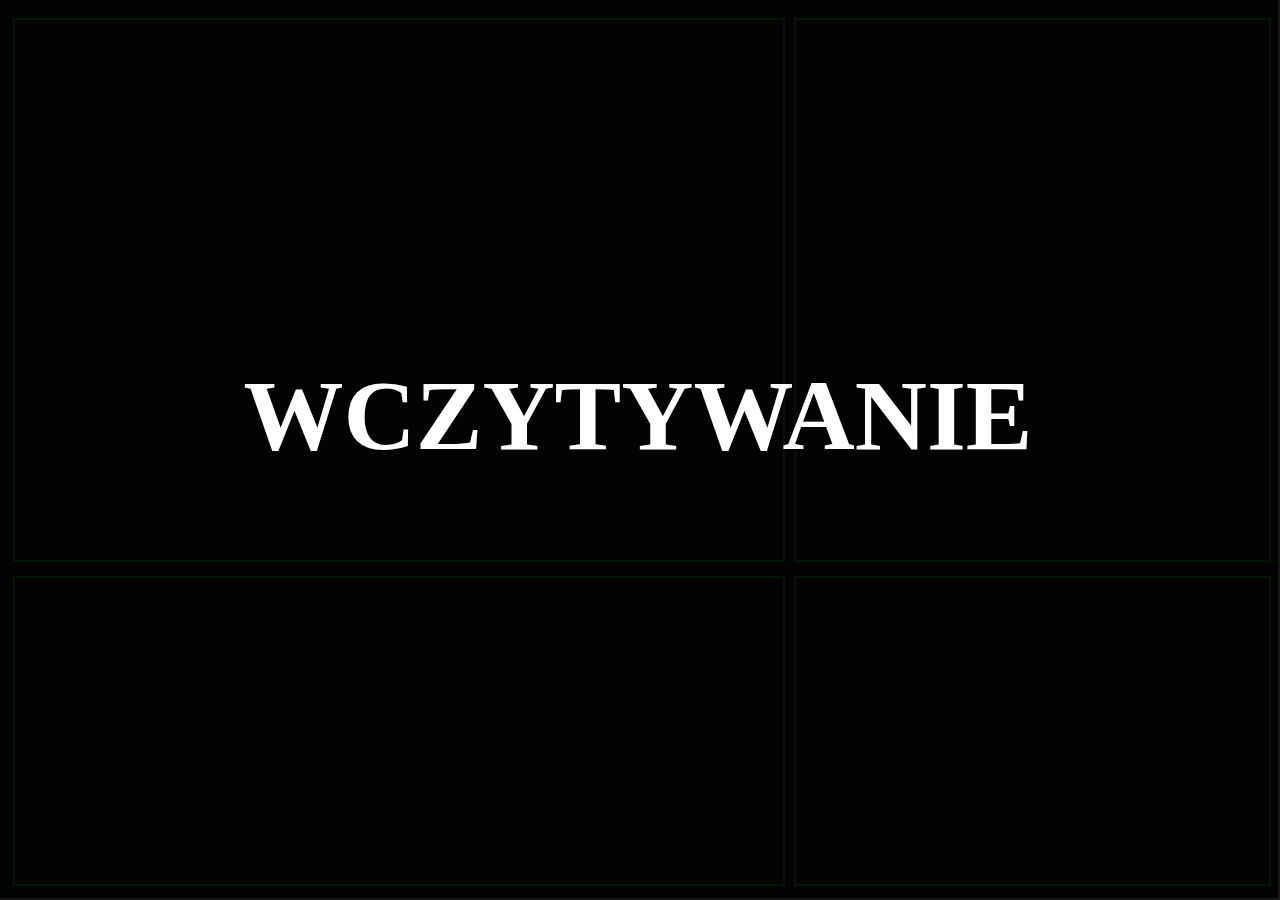
<file: index.html>
<!doctype html>

<html>

<head>
	<title>T.R.A.I.N</title>
	<meta content="text/html;charset=utf-8" http-equiv="Content-Type">
	<meta content="utf-8" http-equiv="encoding">
	<link rel="stylesheet" type="text/css" href="css/style.css">
</head>


 <body onresize="display.resize()"> 
	
	<div id="foregroundBox"><p id="foregroundText">ERROR</p></div>
	
	
	<div id="mainTextBox">
		<div id="mainTextField"></div>
	</div>
	
	
	<div id="optionBox">
		<p id="optionUpperArrow">&#8593;</p>
		<p id="optionLowerArrow">&#8595;</p>
		<table id="optionTable">
		</table>
	</div>
	

	<div id="inventoryBox">
		<table id="inventoryTable">
		</table>
	</div>
	
	
	<div id="characterBox">
		<table id="characterTable">
			<tbody>
				<tr id="characterName"><td id="characterNameLabel"><td id="characterNameValue"></td></tr>
				<tr id="characterJob"><td id="characterJobLabel"><td id="characterJobValue"></td></tr>
				<tr id="characterAge"><td id="characterAgeLabel"><td id="characterAgeValue"></td></tr>
				<tr id="characterStat1"><td id="characterStat1Label"><td id="characterStat1Value"></td></tr>
				<tr id="characterStat2"><td id="characterStat2Label"><td id="characterStat2Value"></td></tr>
				<tr id="characterStat3"><td id="characterStat3Label"><td id="characterStat3Value"></td></tr>
			</tbody>
		</table>
	</div>
	
	<script src="http://ajax.googleapis.com/ajax/libs/jquery/1.10.2/jquery.min.js"></script>
	<script>!window.jQuery && document.write('<script src="sciezka-do-pliku/jquery.js"><\/script>')</script>
	<script src="js/tinycolor.js" type="text/javascript"></script>
	<script src="js/utils.js" type="text/javascript"></script>
	<script src="js/character.js" type="text/javascript"></script>
	<script src="js/gameState.js" type="text/javascript"></script>
	<script src="js/scenes.js" type="text/javascript"></script>
	<script src="js/flags.js" type="text/javascript"></script>
	<script src="js/options.js" type="text/javascript"></script>
	<script src="js/items.js" type="text/javascript"></script>
	<script src="js/inventory.js" type="text/javascript"></script>
	<script src="js/display.js" type="text/javascript"></script>
	<script src="js/display_options.js" type="text/javascript"></script>
	<script src="js/display_inventory.js" type="text/javascript"></script>
	<script src="js/display_mainText.js" type="text/javascript"></script>
	<script src="js/display_character.js" type="text/javascript"></script>
	<script src="js/display_foreground.js" type="text/javascript"></script>
	<script src="js/input.js" type="text/javascript"></script>
	<script src="js/scenes/loadGameScene.js" type="text/javascript"></script>
	<script src="js/scenes/menu.js" type="text/javascript"></script>
	<script src="js/scenes/demo.js" type="text/javascript"></script>
	<script src="js/scenes/peron.js" type="text/javascript"></script>



	<script>
	
	options.clear();
	display.clear();
	
	var firstDateCheck = new Date();
	var secondDateCheck = 0;
	display.frameLength = 0.2;
	display.writeForeground("WCZYTYWANIE", 10, 30, 
							(darkening|lightening), 
							"#FFFFFF", "100px", 
							function()	{ 
											secondDateCheck = new Date(); 
											console.log( "loading time: " + (secondDateCheck.getTime() - firstDateCheck.getTime()) ); 
											display.frameLength = 0.2 * (1000/(secondDateCheck.getTime() - firstDateCheck.getTime()))
											scenes.goToScene("menu");
										});

/*
		display.writeForeground("The Game", 30, 50, darkening, "#FFFFFF", "100px");
		display.writeForeground("has already started", 30, 50,undefined, "#5533FF", "100px");
		display.writeForeground("Who's gonna win?", 30, 50,undefined, "#11FF33","100px");
		display.writeForeground("Who's gonna DIE?", 30, 50,undefined, "#FF1111","100px");
		display.writeForeground("T.R.A.I.N.", 200, 150, lightening, "#FFFFFF","180px");

		
		var opcja = options.add("addOpt", "Dodaj opcję");
		opcja.onUse = function(){
			var str = Math.random().toString();
			options.add( str, str );
		}
	
		items.add("1", "111");
		items.add("2", "2");
		items.add("3", "3");
		
		inventory.add("1");
		inventory.add("2");
		inventory.add("3");

		gameState.currentCharacter.name = "Kojot";
		gameState.currentCharacter.surname = "Kojotkiewicz";
		gameState.currentCharacter.age = 21;
		gameState.currentCharacter.job = "Programista";
		gameState.currentCharacter.stat1current = 17;
		gameState.currentCharacter.stat1max = 17;
		gameState.currentCharacter.stat2current = 19;
		gameState.currentCharacter.stat2max = 19;
		gameState.currentCharacter.stat3current = 21;
		gameState.currentCharacter.stat3max = 21;
		
		display.displayCharacterInfo();
*/
	</script>
	
</body>

</html>
</file>
<file: css/style.css>
html{
	cursor: default;
	-webkit-user-select: none;
	-khtml-user-select: none;
	-moz-user-select: none;
	-o-user-select: none;
	user-select: none;
}


body{
	font-family: Courier new;
	font-size: 16px;
	font-weight: bold;
	background-color: #191919;
	color: #00AA00;
}

/*###################################################################################################################################*/
/*###########################################################  MAIN_TEXT  ###########################################################*/
/*###################################################################################################################################*/

#mainTextBox{
	position:absolute;
	overflow: auto;
	background-color: #191919;
	top:2%;
	height:60%;
	left:1%;
	width:60%;
	border:2px solid #00AA00;
	z-index: 1;
}

#mainTextBox div{
	position: absolute;
	left: 1%;
	width:98%;
	top: 2%;
}

/*###################################################################################################################################*/
/*###########################################################  OPTIONS  #############################################################*/
/*###################################################################################################################################*/

#optionBox{
	position: absolute;
	overflow: hidden;
	background-color: #191919 ;
	top:64%;
	height:34%;
	left:1%;
	width:60%;
	border:2px solid #00AA00;
	z-index: 2;
}

#optionBox.extended{
	position: absolute;
	width:98%;
}

#optionTable{
	position: absolute;
	table-layout: fixed;
	left: 1%;
	width:96%;
	top: 2%;
}

#optionTable.extended{
	position: absolute;
	left: 0.6%;
	width: 96.8%;
}

#optionTable tr{
	display: block;
}

#optionTable tr td{
	overflow: hidden;
  text-overflow: ellipsis;
  white-space: nowrap;
	display: block;
}

#selectedOption{
	background-color: #00AA00;
	color: #191919;
}

#optionUpperArrow{
	position: absolute;
	right: 0%;
	text-align: center;
	direction: rtl;
	width: 3%;
	padding: 0px;
	margin: 0px;
	top: 0;
	font-size: 30px;
	display: none;
}

#optionLowerArrow{
	position: absolute;
	right: 0%;
	text-align: center;
	direction: rtl;
	width: 3%;
	padding: 0px;
	margin: 0px;
	bottom: 0px;
	font-size: 30px;
	display: none;
}

/*###################################################################################################################################*/
/*###########################################################  INVENTORY  ###########################################################*/
/*###################################################################################################################################*/

#inventoryBox{
	position: absolute;
	overflow: hidden;
	background-color: #191919 ;
	top:2%;
	height:60%;
	left:62%;
	width:37%;
	border:2px solid #00AA00;
	z-index: 1;
}

#inventoryTable{
	position: absolute;
	table-layout: fixed;
	left: 1%;
	width:98%;
	top: 2%;
}

#inventoryTable tr{
	display: block;
}

#inventoryTable tr td{
	overflow: hidden;
	text-overflow: ellipsis;
	white-space: nowrap;
	display: block;
}

#selectedInventory{
	background-color: #00AA00;
	color: #191919;
}

/*###################################################################################################################################*/
/*###########################################################  CHARACTER  ###########################################################*/
/*###################################################################################################################################*/

#characterBox{
	position: absolute;
	overflow: hidden;
	top:64%;
	height:34%;
	left:62%;
	width:37%;
	border:2px solid #00AA00;
	z-index: 1;
}

#characterTable{
	position: absolute;
	top:2%;
	left:1%;
	width: 98%;
	z-index: 1;
	border-spacing: 0px 1px;
}

#characterTable tr{
}

#characterTable tr td:nth-child(even){
	position: absolute;
	left: 50%;
	white-space: nowrap;
}

#selectedCharacterItem{
	background-color: #00AA00;
	color: #191919;
}

/*###################################################################################################################################*/
/*###########################################################  FOREGROUND  ##########################################################*/
/*###################################################################################################################################*/

#foregroundBox{
	position: absolute;
  width: 100%;
  height: 100%;
	margin: -10px;
	z-index: 3;
	color: white;

}

#foregroundText{
	position: relative;
  margin: auto;
	top: 40%;
	z-index: 4;
	text-align: center;
	color: rgba(0,0,0,0);
	font-size: 6vw;
	font-family: Impact;
}
</file>
